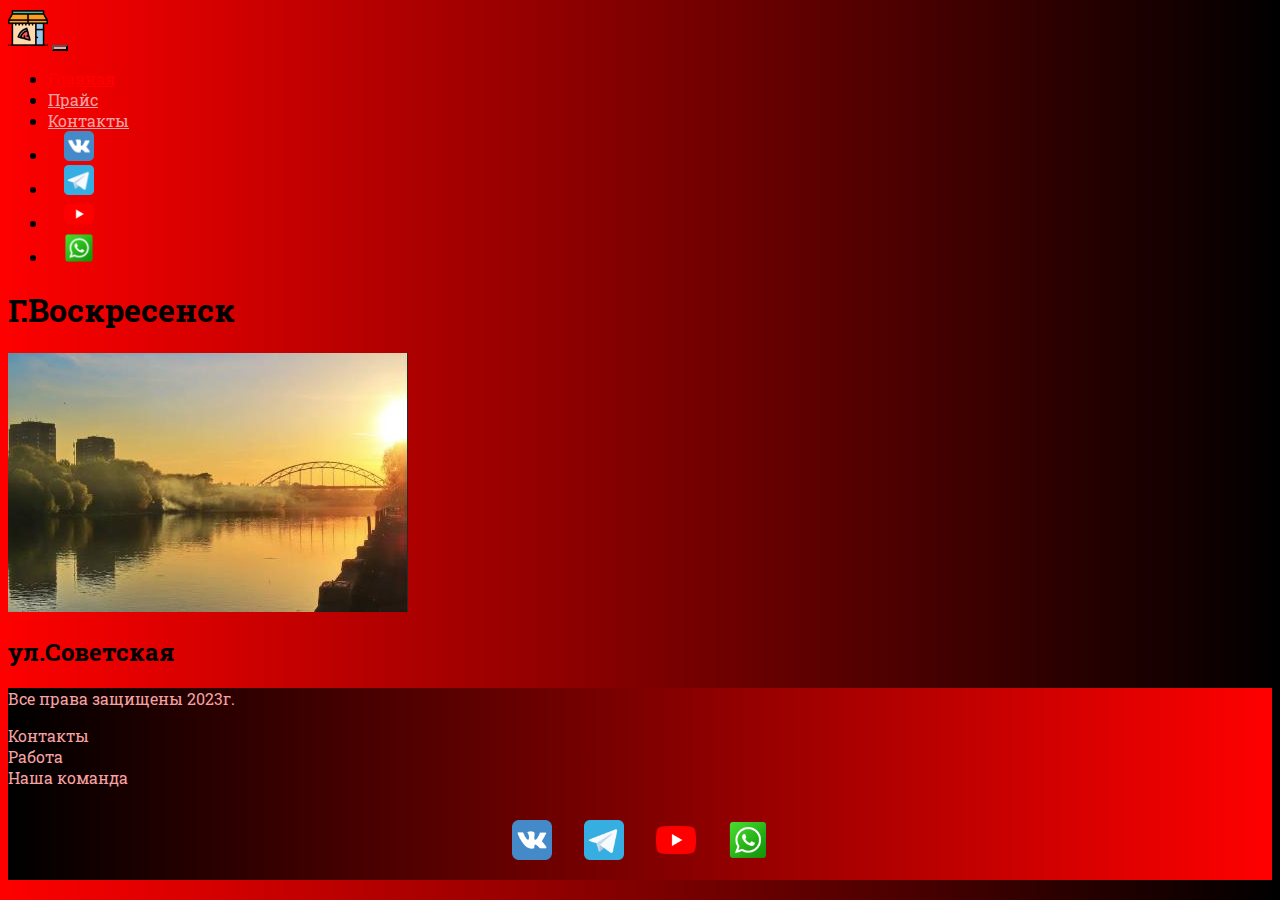
<file: contacs.html>
<!DOCTYPE html>
<html lang="en">

<head>
  <meta charset="UTF-8" />
  <meta name="viewport" content="width=device-width, initial-scale=1.0" />
  <link href="https://cdn.jsdelivr.net/npm/bootstrap@5.3.2/dist/css/bootstrap.min.css" rel="stylesheet"
    integrity="sha384-T3c6CoIi6uLrA9TneNEoa7RxnatzjcDSCmG1MXxSR1GAsXEV/Dwwykc2MPK8M2HN" crossorigin="anonymous" />
  <link rel="stylesheet" href="static/styles/style.css" />
  <link rel="stylesheet" href="static/styles/video.css">
  <link rel="apple-touch-icon" sizes="180x180" href="static/files/favicon_io/apple-touch-icon.png">
  <link rel="icon" type="image/png" sizes="32x32" href="static/files/favicon_io/favicon-32x32.png">
  <link rel="icon" type="image/png" sizes="16x16" href="static/files/favicon_io/favicon-16x16.png">
  <link rel="manifest" href="static/files/favicon_io/site.webmanifest">
  <title>StreetFood</title>
</head>

<body>
  <header>
    <nav class="navbar navbar-expand-lg bg-dark">
      <div class="container-fluid">
        <a class="navbar-brand" href="#"><img src="static/images/logo_pizza.png" alt="" /></a>
        <button class="navbar-toggler" type="button" data-bs-toggle="collapse" data-bs-target="#navbarNav"
          aria-controls="navbarNav" aria-expanded="false" aria-label="Toggle navigation">
          <span class="navbar-toggler-icon"></span>
        </button>
        <div class="collapse navbar-collapse" id="navbarNav">
          <ul class="navbar-nav">
            <li class="nav-item">
              <a class="nav-link" aria-current="page" href="index.html">Главная</a>
            </li>
            <li class="nav-item">
              <a class="nav-link active" href="price.html">Прайс</a>
            </li>
            <li class="nav-item">
              <a class="nav-link active" href="price.html">Контакты</a>
            </li>
            <li class="nav-item">
              <a href="#"><img style="width: 30px; margin-inline: 1em" src="static/images/vk_ikon.png" alt=""></a>
            </li>
            <li class="nav-item">
              <a href="#"><img style="width: 30px; margin-inline: 1em" src="static/images/telegram_ikon.png" alt=""></a>
            </li>
            <li class="nav-item">
              <a href="#"><img style="width: 30px; margin-inline: 1em" src="static/images/youtube_ikon.png" alt=""></a>
            </li>
            <li class="nav-item">
              <a href="#"><img style="width: 30px; margin-inline: 1em" src="static/images/whatsapp_ikon.png" alt=""></a>
            </li>
          </ul>
        </div>
      </div>
    </nav>
  </header>
  <section>
    </div>
    <div class="container-fluid m-4">
      <h1>Г.Воскресенск</h1> <img src="static/images/voskresrnsk.jpg" alt="">
      <h2>ул.Советская</h2>
    </div>
  </section>
  <footer>
    <div class="container-fluid">
      <div class="row">
        <div class="col-lg-4 col-md-12 footer-text text-center">
          <p>Все права защищены 2023г.</p>
        </div>
        <div class="col-lg-4 col-md-12 footer-text text-center">
          <p>Контакты<br>Работа<br>Наша команда</p>
        </div>
        <div class="col-lg-4 col-md-12 icons">
          <a href="#"><img style="width: 40px; margin: 1em" src="static/images/vk_ikon.png" alt=""></a>
          <a href="#"><img style="width: 40px; margin: 1em" src="static/images/telegram_ikon.png" alt=""></a>
          <a href="#"><img style="width: 40px; margin: 1em" src="static/images/youtube_ikon.png" alt=""></a>
          <a href="#"><img style="width: 40px; margin: 1em" src="static/images/whatsapp_ikon.png" alt=""></a>
        </div>
      </div>
    </div>
        <div>
        </div>
  </footer>

  

  <script src="https://cdn.jsdelivr.net/npm/bootstrap@5.3.2/dist/js/bootstrap.bundle.min.js"
    integrity="sha384-C6RzsynM9kWDrMNeT87bh95OGNyZPhcTNXj1NW7RuBCsyN/o0jlpcV8Qyq46cDfL"
    crossorigin="anonymous"></script>
</body>

</html>
</file>
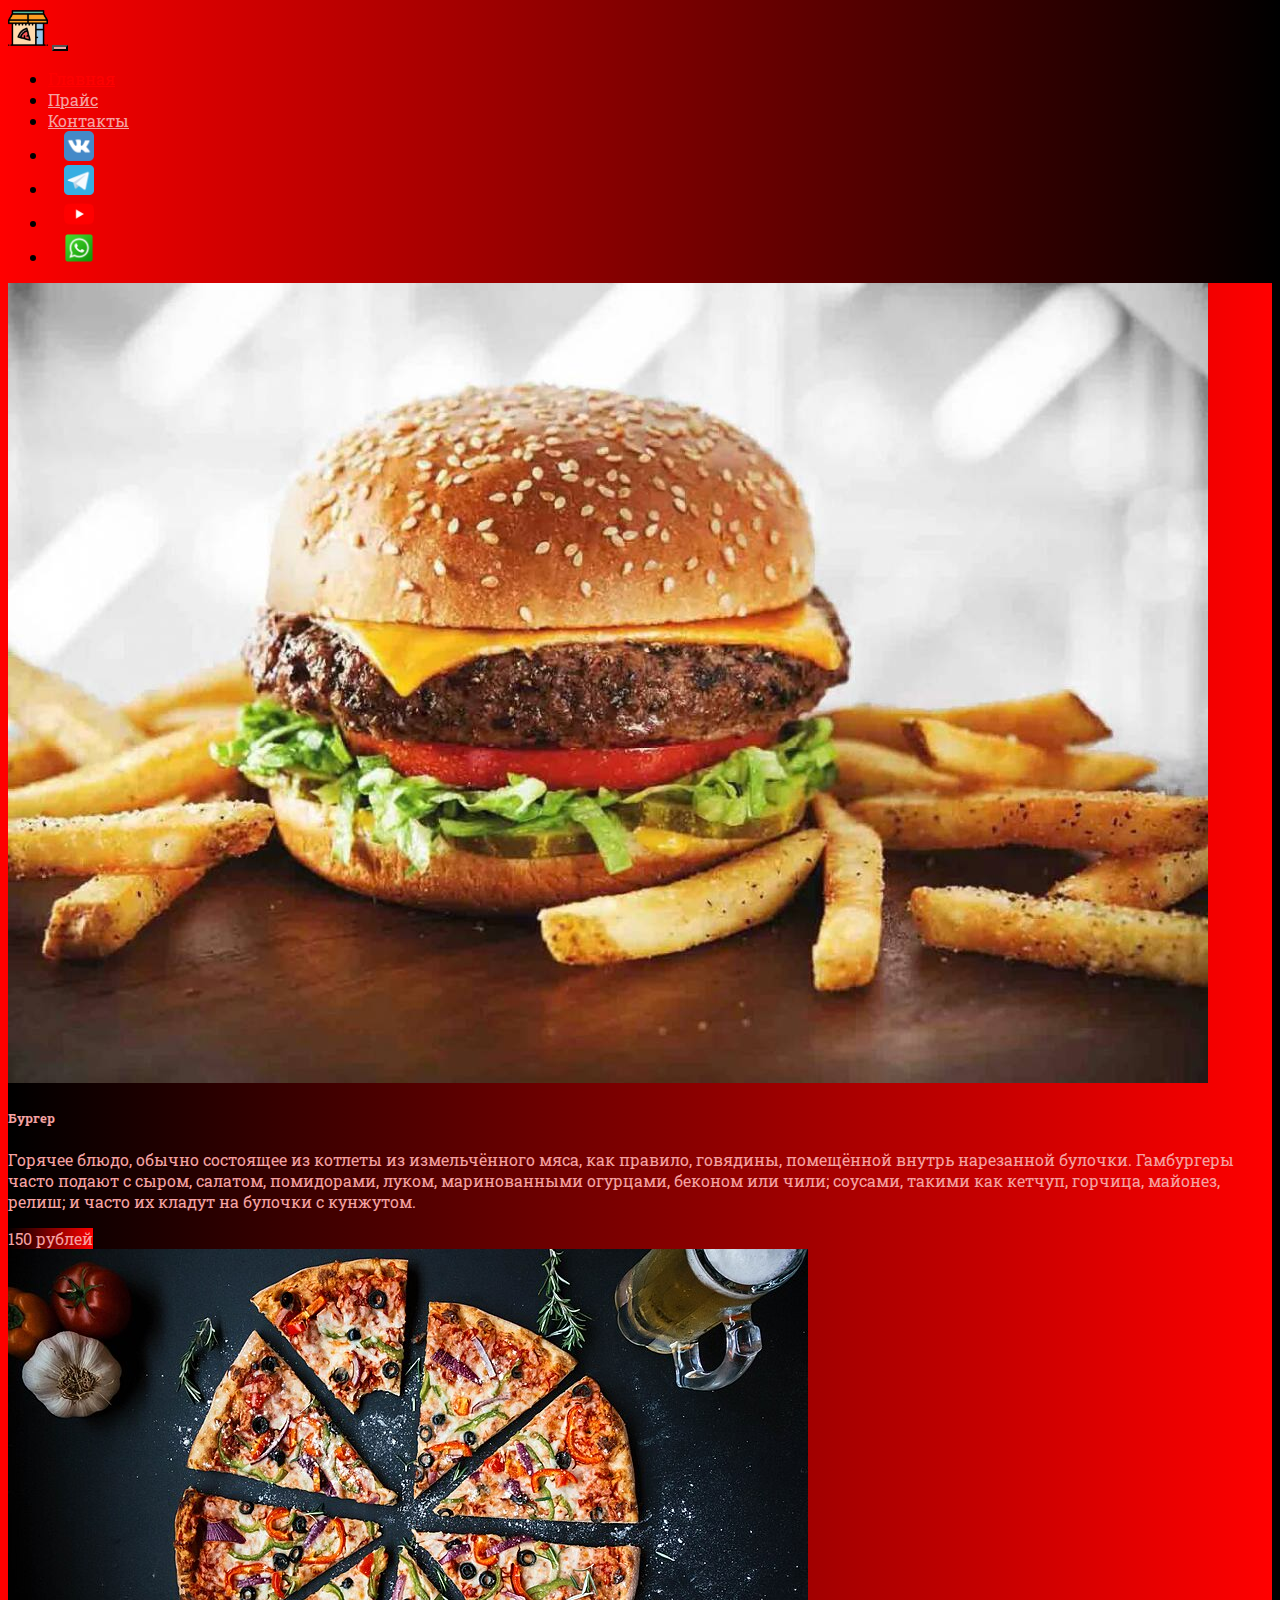
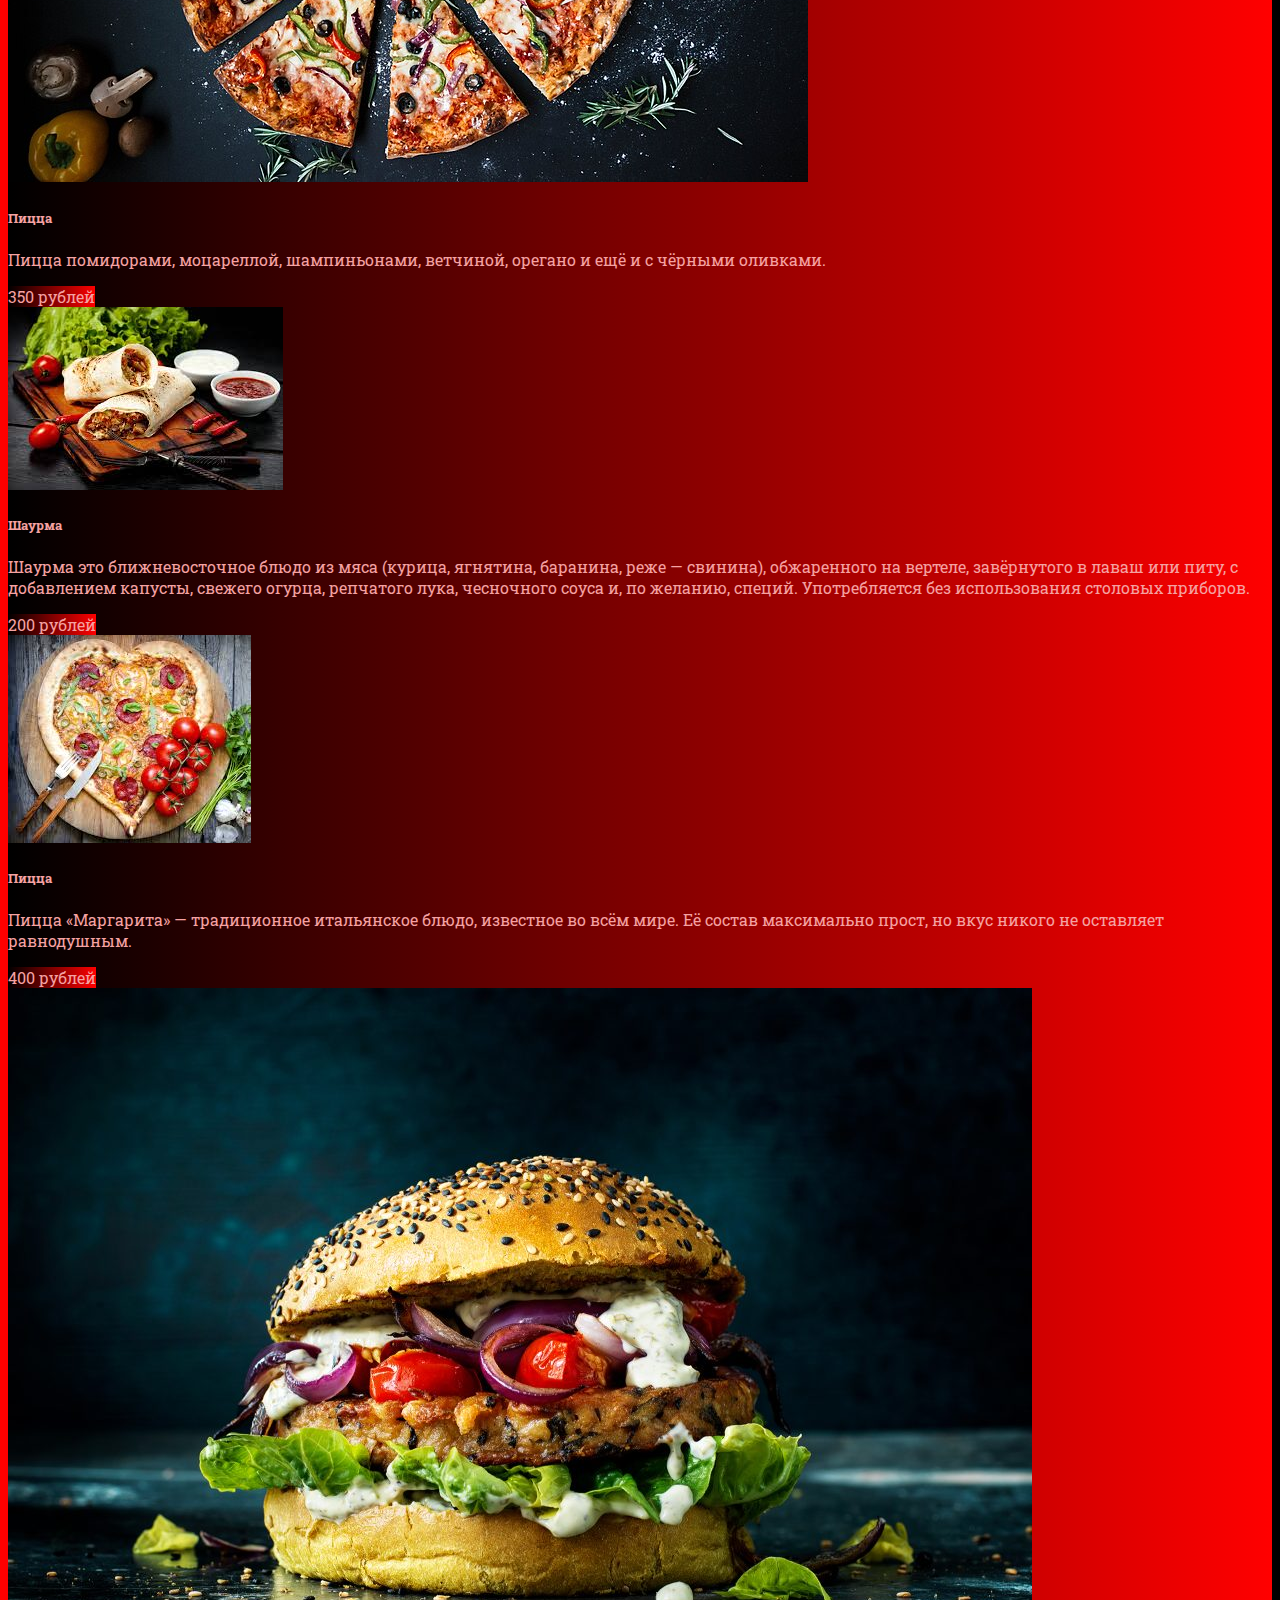
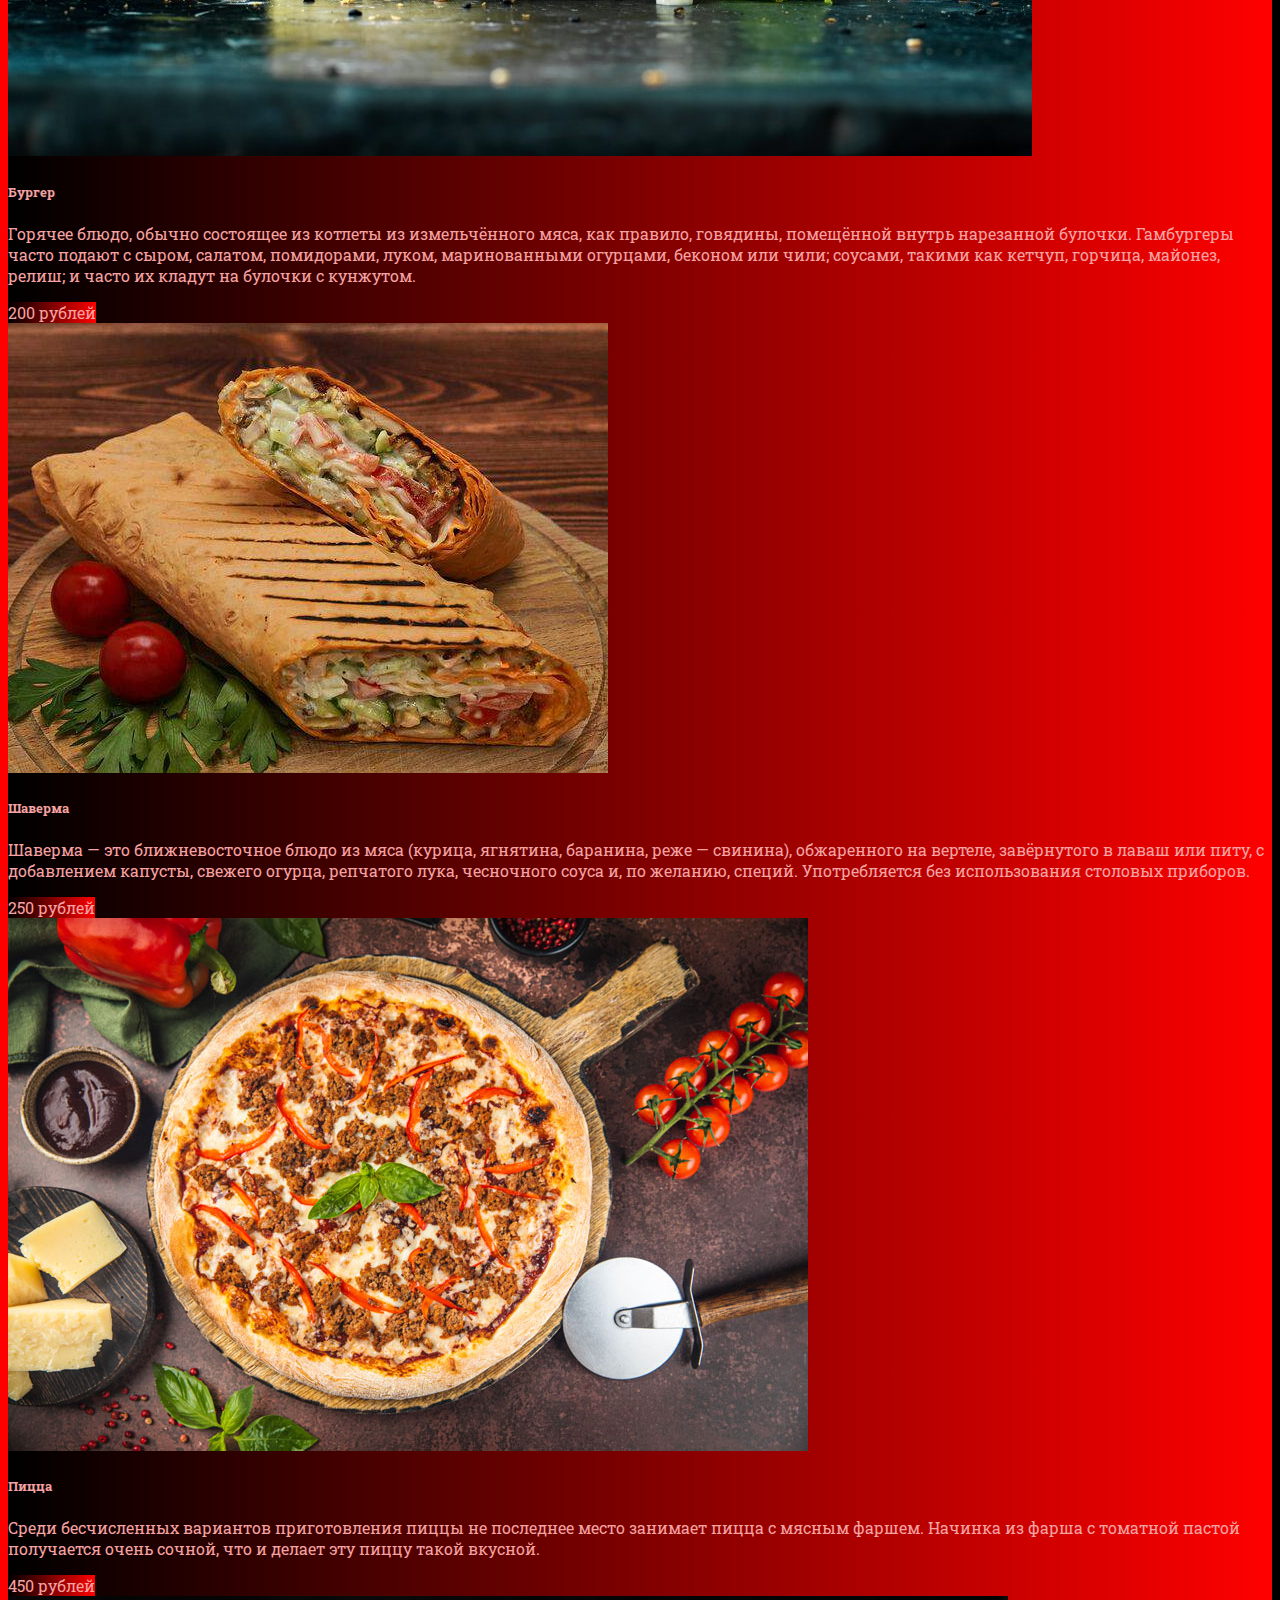
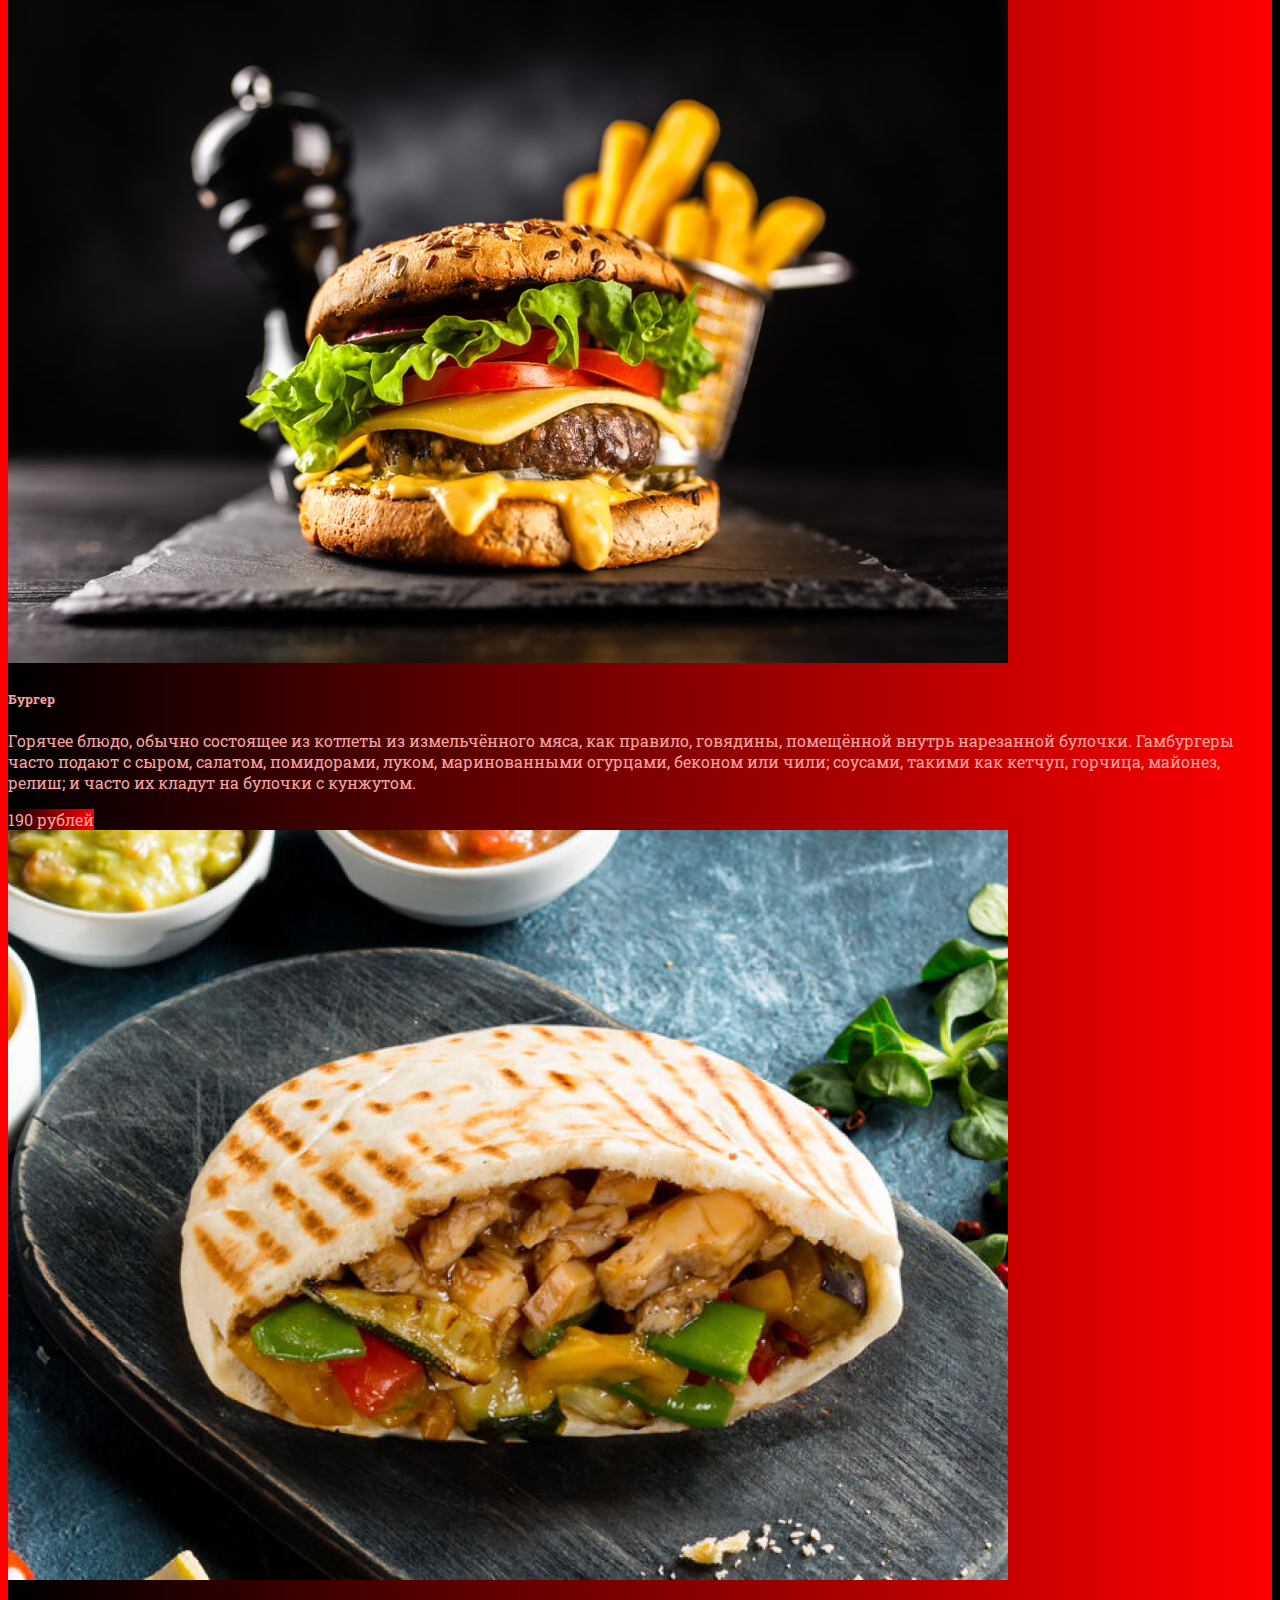
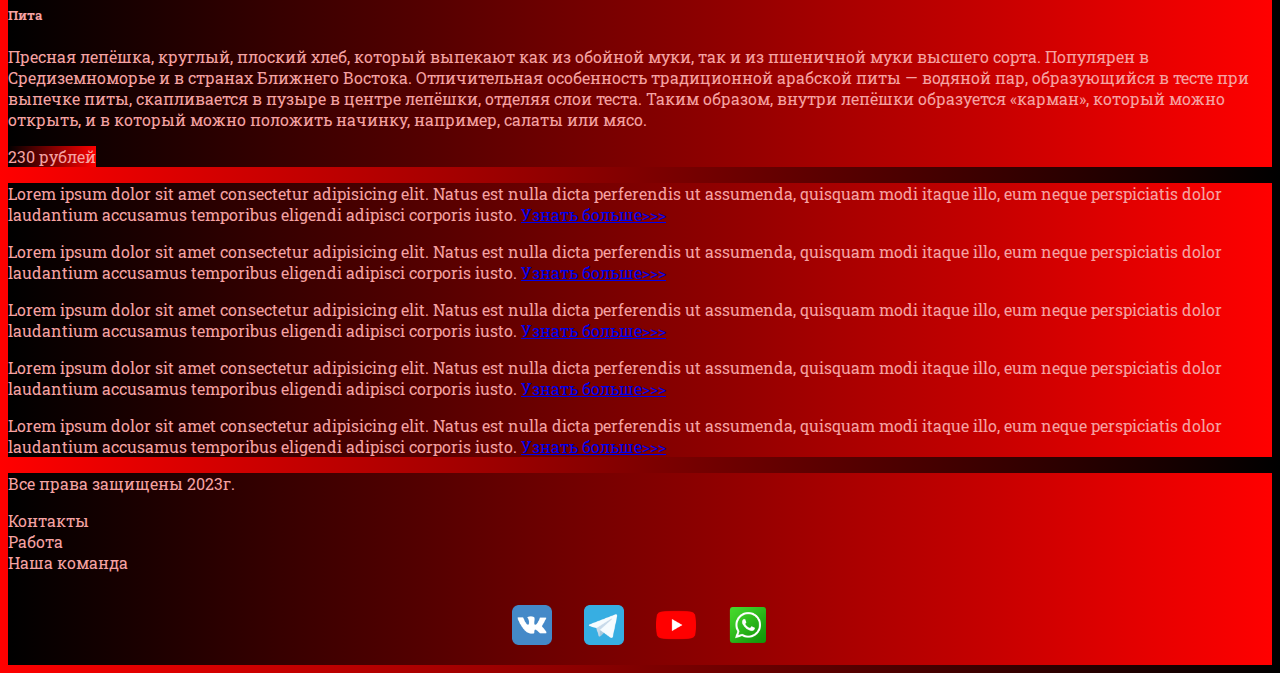
<file: price.html>
<!DOCTYPE html>
<html lang="en">

<head>
  <meta charset="UTF-8">
  <meta name="viewport" content="width=device-width, initial-scale=1.0">
  <link href="https://cdn.jsdelivr.net/npm/bootstrap@5.3.2/dist/css/bootstrap.min.css" rel="stylesheet"
    integrity="sha384-T3c6CoIi6uLrA9TneNEoa7RxnatzjcDSCmG1MXxSR1GAsXEV/Dwwykc2MPK8M2HN" crossorigin="anonymous">
  <link rel="stylesheet" href="static/styles/style.css">
  <link rel="apple-touch-icon" sizes="180x180" href="static/files/favicon_io/apple-touch-icon.png">
  <link rel="icon" type="image/png" sizes="32x32" href="static/files/favicon_io/favicon-32x32.png">
  <link rel="icon" type="image/png" sizes="16x16" href="static/files/favicon_io/favicon-16x16.png">
  <link rel="manifest" href="static/files/favicon_io/site.webmanifest">
  <title>StreetFood</title>
</head>

<body>
  <header>
    <nav class="navbar navbar-expand-lg bg-dark">
      <div class="container-fluid">
        <a class="navbar-brand" href="#"><img src="static/images/logo_pizza.png" alt=""></a>
        <button class="navbar-toggler" type="button" data-bs-toggle="collapse" data-bs-target="#navbarNav"
          aria-controls="navbarNav" aria-expanded="false" aria-label="Toggle navigation">
          <span class="navbar-toggler-icon"></span>
        </button>
        <div class="collapse navbar-collapse" id="navbarNav">
          <ul class="navbar-nav">
            <li class="nav-item">
              <a class="nav-link" aria-current="page" href="index.html">Главная</a>
            </li>
            <li class="nav-item">
              <a class="nav-link active" href="price.html">Прайс</a>
            </li>
            <li class="nav-item">
              <a class="nav-link active" href="contacs.html">Контакты</a>
            </li>
            <li class="nav-item">
          <a href="#"><img style="width: 30px; margin-inline: 1em" src="static/images/vk_ikon.png" alt=""></a>
            </li>
            <li class="nav-item">
          <a href="#"><img style="width: 30px; margin-inline: 1em" src="static/images/telegram_ikon.png" alt=""></a>
            </li>
            <li class="nav-item">
          <a href="#"><img style="width: 30px; margin-inline: 1em" src="static/images/youtube_ikon.png" alt=""></a>
            </li>
            <li class="nav-item">
          <a href="#"><img style="width: 30px; margin-inline: 1em" src="static/images/whatsapp_ikon.png" alt=""></a>
            </li>
          </ul>
        </div>
      </div>
    </nav>
  </header>
  <section>
    <div class="container-fluid m-4">
      <div class="row">
        <div class="col-lg-1">

        </div>
        <div class="col-lg-8 col-md-12">
          <div class="row">
            <div class="col-lg-4 col-md-6 mt-4">
              <div class="card">
                <a href="#"><img src="static/images/burger.jpg" class="card-img-top" alt="burger"></a>
                <div class="card-body">
                  <h5 class="card-title"><a href="#">Бургер</a></h5>
                  <p class="card-text"><a href="#">
                    Горячее блюдо, обычно состоящее из котлеты из измельчённого мяса, как правило, говядины, помещённой внутрь нарезанной булочки.

                    Гамбургеры часто подают с сыром, салатом, помидорами, луком, маринованными огурцами, беконом или чили; соусами, такими как кетчуп, горчица, майонез, релиш; и часто их кладут на булочки с кунжутом.
                    </a></p>
                  <a href="#" class="btn btn-primary">150 рублей</a>
                </div>
              </div>
            </div>
            <div class="col-lg-4 col-md-6 mt-4">
              <div class="card">
                <a href="#"><img src="static/images/pizza.jpg" class="card-img-top" alt="pizza"></a>
                <div class="card-body">
                  <h5 class="card-title"><a href="#">Пицца</a></h5>
                  <p class="card-text"><a href="#">
                    Пицца
помидорами, моцареллой, шампиньонами, ветчиной, орегано и ещё и с чёрными оливками.
                    </a></p>
                  <a href="#" class="btn btn-primary">350 рублей</a>
                </div>
              </div>
            </div>
            <div class="col-lg-4 col-md-6 mt-4">
              <div class="card">
                <a href="#"><img src="static/images/shurma.jpg" class="card-img-top" alt="shaurma"></a>
                <div class="card-body">
                  <h5 class="card-title"><a href="#">Шаурма</a></h5>
                  <a href="#">
                    <p class="card-text">Шаурма это ближневосточное блюдо из мяса (курица, ягнятина, баранина, реже — свинина), обжаренного на вертеле, завёрнутого в лаваш или питу, с добавлением капусты, свежего огурца, репчатого лука, чесночного соуса и, по желанию, специй. Употребляется без использования столовых приборов.</p>
                  </a>
                  <a href="#" class="btn btn-primary">200 рублей</a>
                </div>
              </div>
            </div>
            <div class="col-lg-4 col-md-6 mt-4">
              <div class="card">
                <a href="#"><img src="static/images/pizza2.jpg" class="card-img-top" alt="pizza"></a>
                <div class="card-body">
                  <h5 class="card-title"><a href="#">Пицца</a></h5>
                  <p class="card-text"><a href="#">
                    Пицца «Маргарита» — традиционное итальянское блюдо, известное во всём мире.

                    Её состав максимально прост, но вкус никого не оставляет равнодушным.
                    </a></p>
                  <a href="#" class="btn btn-primary">400 рублей</a>
                </div>
              </div>
            </div>
            <div class="col-lg-4 col-md-6 mt-4">
              <div class="card">
                <a href="#"><img src="static/images/burger2.jpg" class="card-img-top" alt="burger"></a>
                <div class="card-body">
                  <h5 class="card-title"><a href="#">Бургер</a></h5>
                  <p class="card-text"><a href="#">
                    Горячее блюдо, обычно состоящее из котлеты из измельчённого мяса, как правило, говядины, помещённой внутрь нарезанной булочки.

                    Гамбургеры часто подают с сыром, салатом, помидорами, луком, маринованными огурцами, беконом или чили; соусами, такими как кетчуп, горчица, майонез, релиш; и часто их кладут на булочки с кунжутом.
                    </a></p>
                  <a href="#" class="btn btn-primary">200 рублей</a>
                </div>
              </div>
            </div>
            <div class="col-lg-4 col-md-6 mt-4">
              <div class="card">
                <a href="#"><img src="static/images/shaverma.jpeg" class="card-img-top" alt="shaverma"></a>
                <div class="card-body">
                  <h5 class="card-title"><a href="#">Шаверма</a></h5>
                  <p class="card-text"><a href="#">
                    Шаверма — это ближневосточное блюдо из мяса (курица, ягнятина, баранина, реже — свинина), обжаренного на вертеле, завёрнутого в лаваш или питу, с добавлением капусты, свежего огурца, репчатого лука, чесночного соуса и, по желанию, специй. Употребляется без использования столовых приборов.
                    </a></p>
                  <a href="#" class="btn btn-primary">250 рублей</a>
                </div>
              </div>
            </div>
            <div class="col-lg-4 col-md-6 mt-4">
              <div class="card">
                <a href="#"><img src="static/images/pizza3.jpg" class="card-img-top" alt="pizza"></a>
                <div class="card-body">
                  <h5 class="card-title"><a href="#">Пицца</a></h5>
                  <p class="card-text"><a href="#">
                    Среди бесчисленных вариантов приготовления пиццы не последнее место занимает пицца с мясным фаршем. Начинка из фарша с томатной пастой получается очень сочной, что и делает эту пиццу такой вкусной.
                    </a></p>
                  <a href="#" class="btn btn-primary">450 рублей</a>
                </div>
              </div>
            </div>
            <div class="col-lg-4 col-md-6 mt-4">
              <div class="card">
                <a href="#"><img src="static/images/burger3.jpg" class="card-img-top" alt="burger"></a>
                <div class="card-body">
                  <h5 class="card-title"><a href="#">Бургер</a></h5>
                  <p class="card-text"><a href="#">
                    </a>Горячее блюдо, обычно состоящее из котлеты из измельчённого мяса, как правило, говядины, помещённой внутрь нарезанной булочки.

                    Гамбургеры часто подают с сыром, салатом, помидорами, луком, маринованными огурцами, беконом или чили; соусами, такими как кетчуп, горчица, майонез, релиш; и часто их кладут на булочки с кунжутом.</p>
                  <a href="#" class="btn btn-primary">190 рублей</a>
                </div>
              </div>
            </div>
            <div class="col-lg-4 col-md-6 mt-4">
              <div class="card">
                <a href="#"><img src="static/images/pita.jpeg" class="card-img-top" alt="pita"></a>
                <div class="card-body">
                  <h5 class="card-title"><a href="#">Пита</a></h5>
                  <p class="card-text"><a href="#">
                    Пресная лепёшка, круглый, плоский хлеб, который выпекают как из обойной муки, так и из пшеничной муки высшего сорта. Популярен в Средиземноморье и в странах Ближнего Востока.

                    Отличительная особенность традиционной арабской питы — водяной пар, образующийся в тесте при выпечке питы, скапливается в пузыре в центре лепёшки, отделяя слои теста. Таким образом, внутри лепёшки образуется «карман», который можно открыть, и в который можно положить начинку, например, салаты или мясо.
                    </a></p>
                  <a href="#" class="btn btn-primary">230 рублей</a>
                </div>
              </div>
            </div>
          </div>
        </div>
        <div class="col-lg-3 col-md-12">
          <div class="row px-2">
            <div class="col-lg-12 nav-right my-4">
              <p>Lorem ipsum dolor sit amet consectetur adipisicing elit. Natus est nulla dicta perferendis ut
                assumenda, quisquam modi itaque illo, eum neque perspiciatis dolor laudantium accusamus temporibus
                eligendi adipisci corporis iusto. <a href="#">Узнать больше>>></a></p>
              <p>Lorem ipsum dolor sit amet consectetur adipisicing elit. Natus est nulla dicta perferendis ut
                assumenda, quisquam modi itaque illo, eum neque perspiciatis dolor laudantium accusamus temporibus
                eligendi adipisci corporis iusto. <a href="#">Узнать больше>>></a></p>
              <p>Lorem ipsum dolor sit amet consectetur adipisicing elit. Natus est nulla dicta perferendis ut
                assumenda, quisquam modi itaque illo, eum neque perspiciatis dolor laudantium accusamus temporibus
                eligendi adipisci corporis iusto. <a href="#">Узнать больше>>></a></p>
              <p>Lorem ipsum dolor sit amet consectetur adipisicing elit. Natus est nulla dicta perferendis ut
                assumenda, quisquam modi itaque illo, eum neque perspiciatis dolor laudantium accusamus temporibus
                eligendi adipisci corporis iusto. <a href="#">Узнать больше>>></a></p>
              <p>Lorem ipsum dolor sit amet consectetur adipisicing elit. Natus est nulla dicta perferendis ut
                assumenda, quisquam modi itaque illo, eum neque perspiciatis dolor laudantium accusamus temporibus
                eligendi adipisci corporis iusto. <a href="#">Узнать больше>>></a></p>
            </div>
          </div>
        </div>
      </div>
    </div>
  </section>
  <footer class="mt 4">
    <div class="container-fluid">
      <div class="row">
        <div class="col-lg-4 col-md-12 footer-text text-center">
          <p>Все права защищены 2023г.</p>
        </div>
        <div class="col-lg-4 col-md-12 footer-text text-center">
          <p>Контакты<br>Работа<br>Наша команда</p>
        </div>
        <div class="col-lg-4 col-md-12 icons">
          <a href="#"><img style="width: 40px; margin: 1em" src="static/images/vk_ikon.png" alt=""></a>
          <a href="#"><img style="width: 40px; margin: 1em" src="static/images/telegram_ikon.png" alt=""></a>
          <a href="#"><img style="width: 40px; margin: 1em" src="static/images/youtube_ikon.png" alt=""></a>
          <a href="#"><img style="width: 40px; margin: 1em" src="static/images/whatsapp_ikon.png" alt=""></a>
        </div>
      </div>
    </div>
  </footer>

  <script src="https://cdn.jsdelivr.net/npm/bootstrap@5.3.2/dist/js/bootstrap.bundle.min.js"
    integrity="sha384-C6RzsynM9kWDrMNeT87bh95OGNyZPhcTNXj1NW7RuBCsyN/o0jlpcV8Qyq46cDfL"
    crossorigin="anonymous"></script>
</body>

</html>
</file>
<file: static/styles/style.css>
@import url('https://fonts.googleapis.com/css?family=Roboto Slab&display=swap');
body {
    font-family: Roboto Slab, serif;
    background: linear-gradient(90deg, #ff0000 0%, #000000 100%);
}
p {
    color: #f5a2a2;
}
.nav-link {
    color: red;
}
.navbar-nav .nav-link.active {
    color: rgb(245, 162, 162);
}
.navbar-brand img {
    width: 40px;
}
.navbar-toggler {
    background-color: rgb(245, 162, 162);
}
.nav-right {
    color: #f5a2a2;
    background: linear-gradient(270deg, #ff0000 0%, #000000 100%);
}
.card {
    background: linear-gradient(270deg, #ff0000 0%, #000000 100%);
}
.card a {
    text-decoration: none;
    color: rgb(245, 162, 162);
}
.slide-text {
    color: rgb(245, 162, 162);
    margin: auto auto;
}
.footer-text {
    color: rgb(245, 162, 162);
    margin: auto;
}
footer,
.btn-primary {
    background: linear-gradient(270deg, #ff0000 0%, #000000 100%);
}
.icons {
    display: flex;
    justify-content: center;
    align-items: center;
}
.phone_anim {
    animation: phone 2s ease 0s infinite normal forwards;
}
@keyframes phone {
	0%,
	100% {
		transform: translateX(0%);
		transform-origin: 50% 50%;
	}

	15% {
		transform: translateX(-30px) rotate(-6deg);
	}

	30% {
		transform: translateX(15px) rotate(6deg);
	}

	45% {
		transform: translateX(-15px) rotate(-3.6deg);
	}

	60% {
		transform: translateX(9px) rotate(2.4deg);
	}

	75% {
		transform: translateX(-6px) rotate(-1.2deg);
	}
}
@media (max-width: 750px){
.carousel-indicators {
    display: none;
}
}
</file>
<file: static/styles/video.css>
.bg-video {
    width: 100%;
    height: 70vh;
    position: relative;
    display: flex;
    justify-content: center;
    align-items: center;
}
.bg-video video {
    width: 100%;
    height: 70vh;
    position: absolute;
    top: 0;
    left: 0;
    object-fit: cover;
    z-index: 1;
}
.video-text {
    z-index: 2;
    color: rgb(245, 162, 162);
}
.effect {
    width: 100%;
    height: 70vh;
    position: absolute;
    top: 0;
    left: 0;
    object-fit: cover;
    z-index: 2;
    background-color: rgba(0, 0, 0, 0);
}
</file>
